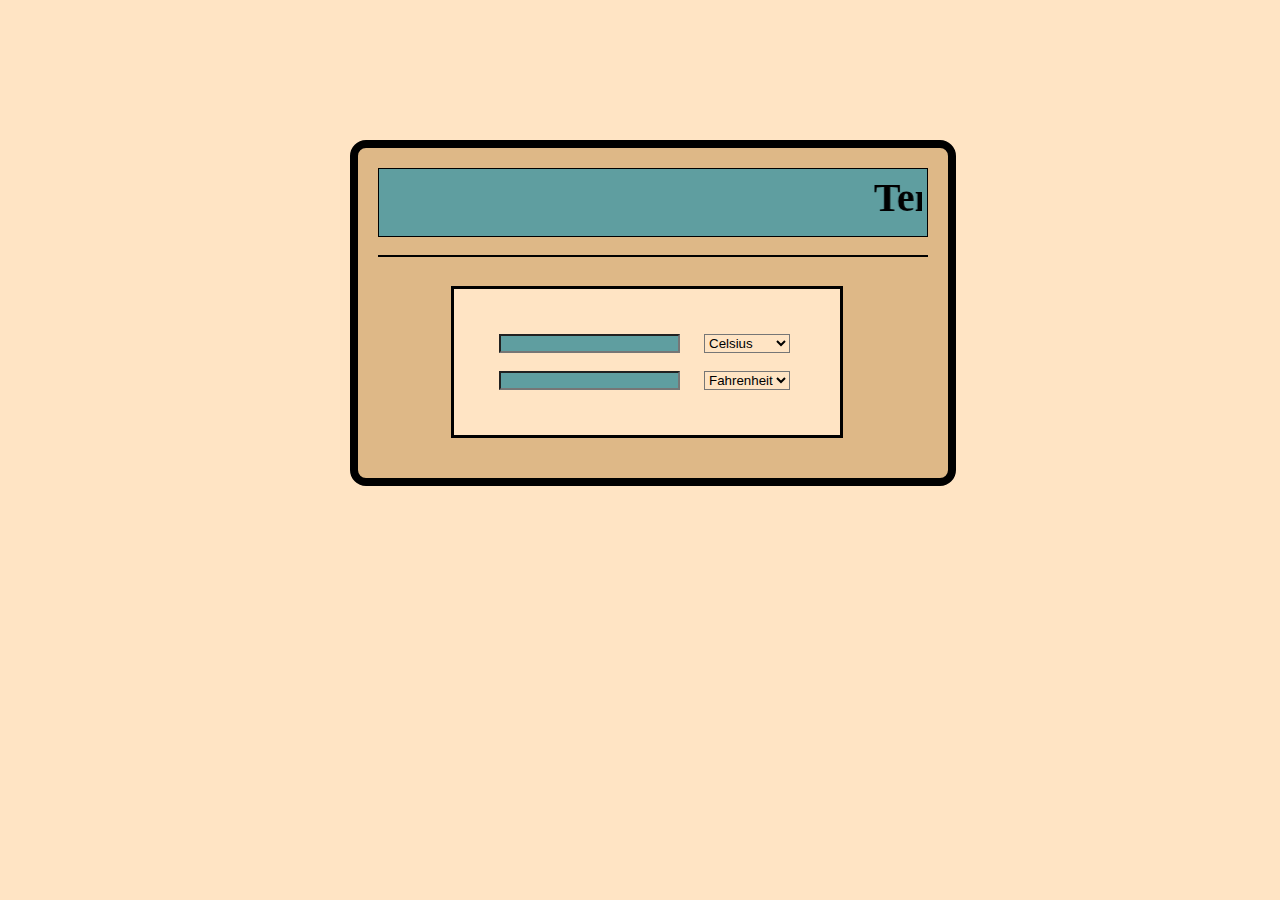
<file: Index.html>
<!DOCTYPE html>
<html lang="en">
<head>
    <meta charset="UTF-8">
    <meta name="viewport" content="width=device-width, initial-scale=1.0">
    <title>Temperature Convertor</title>
    <link rel="stylesheet" href="style.css">
</head>
<body>
    <div class="box">
        <h1 class="tempcalci"><marquee class="marq" >Temperature Convertor</marquee></h1>

        <br>
        <hr color="black">
        <br>
        <br>
        <div class="tempcalci2">
            <div class="temperature">
                <input type="number"/>
                <select>
                    <option selected>Celsius</option>
                    <option>Kelvin</option>
                    <option>Fahrenheit</option>
                </select>
            </div>
            <br>
        
            <div class="result">
                <input type="number"/>
                <select>
                    <option>Celsius</option>
                    <option>Kelvin</option>
                    <option selected>Fahrenheit</option>
                </select>
            </div>
        </div>
    </div>
    <br>
    
    <script src="script.js"></script>
    
</body>
</html>
</file>
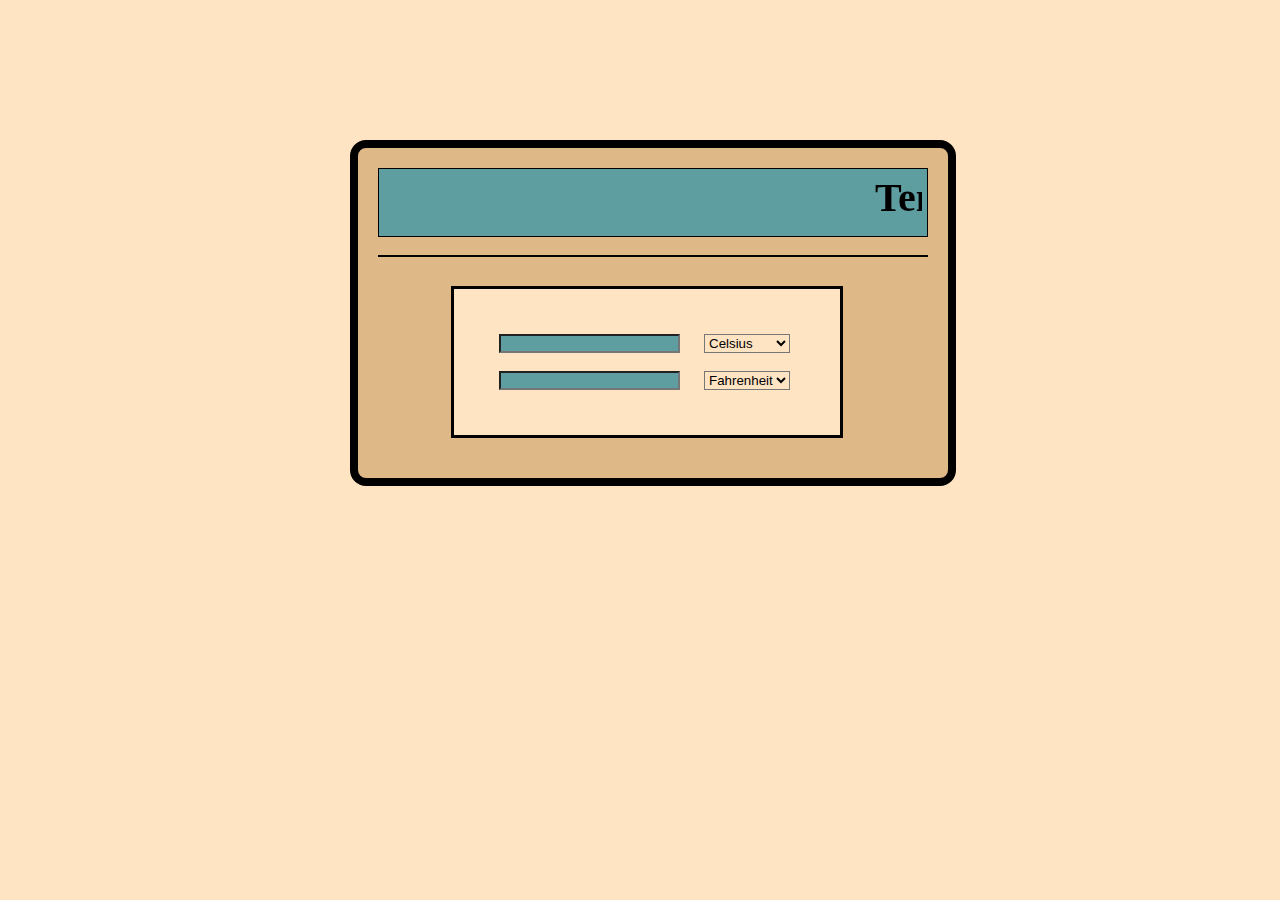
<file: Convertor.html>
<!DOCTYPE html>
<html lang="en">
<head>
    <meta charset="UTF-8">
    <meta name="viewport" content="width=device-width, initial-scale=1.0">
    <title>Temperature Convertor</title>
    <link rel="stylesheet" href="style.css">
</head>
<body>
    <div class="box">
        <h1 class="tempcalci"><marquee class="marq" >Temperature Convertor</marquee></h1>

        <br>
        <hr color="black">
        <br>
        <br>
        <div class="tempcalci2">
            <div class="temperature">
                <input type="number"/>
                <select>
                    <option selected>Celsius</option>
                    <option>Kelvin</option>
                    <option>Fahrenheit</option>
                </select>
            </div>
            <br>
        
            <div class="result">
                <input type="number"/>
                <select>
                    <option>Celsius</option>
                    <option>Kelvin</option>
                    <option selected>Fahrenheit</option>
                </select>
            </div>
        </div>
    </div>
    <br>
    
    <script src="script.js"></script>
    
</body>
</html>
</file>
<file: style.css>
*{
    padding: 0;
    margin: 0;
    background-color: bisque;
    

}
.box{
    background-color: burlywood;
    height: 290px;
    width: 550px;
    padding: 20px;
    margin: 290px;
    margin-left: 350px;
    margin-top: 140px;
    margin-right: 100px;
    margin-bottom: 100px;
    border: 8px solid black;
    border-radius: 1rem;
}
h1{
    justify-content: center;
    align-items: center;
    color: black;
    background-color: cadetblue;
    font-size: 40px;
    font-family: algerian;
    border: 1px solid black;
    padding: 5px;
}
.tempcalci2{
    padding: 45px;
    margin-left: 73px;
    margin-top: -7px;
    margin-bottom: 20px;
    margin-right: 85px;
    word-spacing: 20px;
    border: 3px solid black;

}
.temperature input { 
    background-color: cadetblue;
    color: white;
    align-items: center;

}
.result input{
    background-color: cadetblue;
    color: white;
    align-items: center;
}
.result input select{
    background-color: cadetblue;
    color: white;
    align-items: center;
}
.marq
{
    background-color: transparent;
}
</file>
